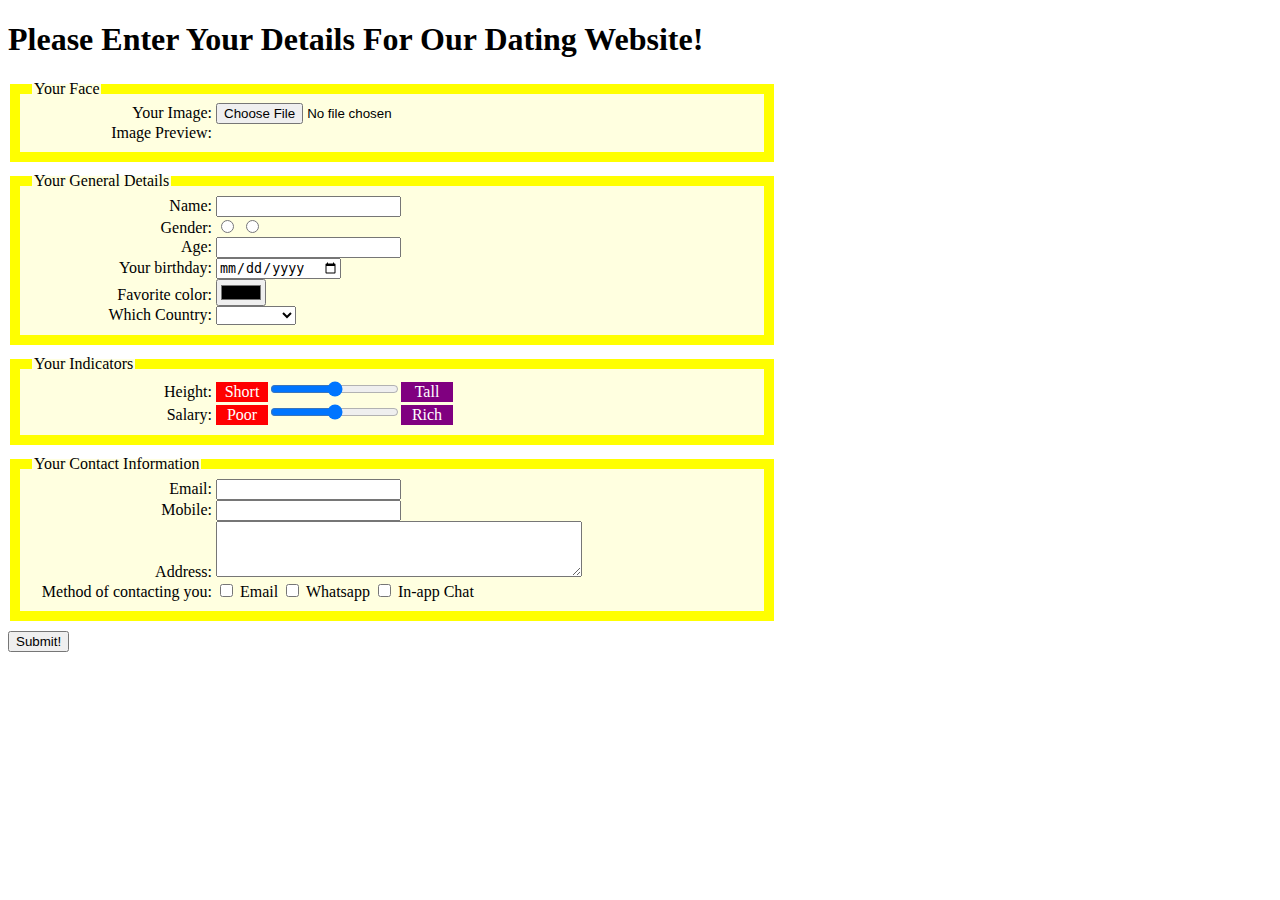
<file: Basic_HTML5_CSS_Javascript/DatingWebSite.html>
<!DOCTYPE html>
<html>
    <head>
        <title> Dating Website </title>
        <meta name="author" content="Tantravahi V. Aditya">
        <style>
        fieldset {
        	background: lightyellow;
        	border: 10px solid yellow;
        	margin-bottom: 10px;
        	width: 720px;
        }
        label {
        	width: 180px;
        	display: inline-block;
        	text-align: right;
        	text-align: top;
        }
        .contacts .gender {
        	width: auto;
        }
        textarea {
        	width: 360px;
        	height: 50px;
        }

        .left, .right {
            display: inline-block;
            width: 50px;
            padding: 2px;
            text-align: center;
        }
        .left {
        	background-color: red;
          color: white;
        	text-align:center;
        	padding: 1px 1px 1px 1px;

        }
        .right{
        	background-color: purple;
          color: white;
        	text-align:center;
          padding: 1px 1px 1px 1px;
        }
        label:hover { font-size:25px }
        #preview {
        	width: 100px;
        	height: auto;
        }
        </style>
    </head>
    <body>
        <h1> Please Enter Your Details For Our Dating Website! </h1>
        <form method="post" enctype="multipart/formdata"
          action="http://ihome.ust.hk/~rossiter/cgibin/show_everything.php">
          <fieldset>
            <legend>Your Face</legend>
            <label for="yourimg">Your Image:</label>
  					<input type="file" id="yourimg" name="yourimg" required><br>
  					<label for="imgpreview">Image Preview:</label>
            <img id="preview">
          </fieldset>
          <fieldset>
              <legend> Your General Details </legend>
              <label for="name">Name:</label>
              <input type="text" id="name" name="name" required><br>
              <label for="gender">Gender:</label>
              <input type="radio" id="gender" name="gender" value="Male">
              <input type="radio" id="gender"name="gender" value="Female" required><br>
              <label for="age">Age:</label>
              <input type="number" id="age" name="age" required><br>
              <label for="birthday">Your birthday:</label>
              <input type="date" id="birthday" name="birthday" required><br>
              <label for="color">Favorite color:</label>
              <input type="color" id="color" name="color"> <br>
              <label for="country">Which Country:</label>
              <select name = "country">
                <option value="No Selection"> </option>
                <option value="USA">USA</option>
                <option value="Mexico">Mexico</option>
                <option value="Brazil">Brazil</option>
                <option value="Canada">Canada</option>
                <option value="Uruguai">Uruguai</option>
                <option value="Argentina" required>Argentina</option>
              </select>

          </fieldset>
          <fieldset>
            <legend> Your Indicators </legend>
            <label for="height" >Height:</label>
            <span class="left">Short</span><input type="range" id="height" name="height" min="0" max="100"><span class="right">Tall</span><br>
            <label for="salary">Salary:</label>
            <span class="left">Poor</span><input type="range" id="salary" name="salary" min="0" max="100"><span class="right">Rich</span>
          </fieldset>
          <fieldset>
            <legend>Your Contact Information</legend>
    					<label for="email">Email:</label>
    					<input type="email" id="email" name="email" required><br>
    					<label for="mobile">Mobile:</label>
    					<input type="tel" id="mobile" name="mobile"><br>
    					<label for="address">Address:</label>
    					<textarea id="address" name="address"></textarea><br>
    					<label for="contact">Method of contacting you:</label>
    					<input type="checkbox" class="contact" name="two"> Email
    					<input type="checkbox" class="contact" name="two"> Whatsapp
              <input type="checkbox" class="contact" name="two"> In-app Chat
          </fieldset>
          <input type="submit" value="Submit!">
          <script src="https://www.cse.ust.hk/~rossiter/dating_web_site.js"></script>
        </form>
    </body>
</html>
</file>
